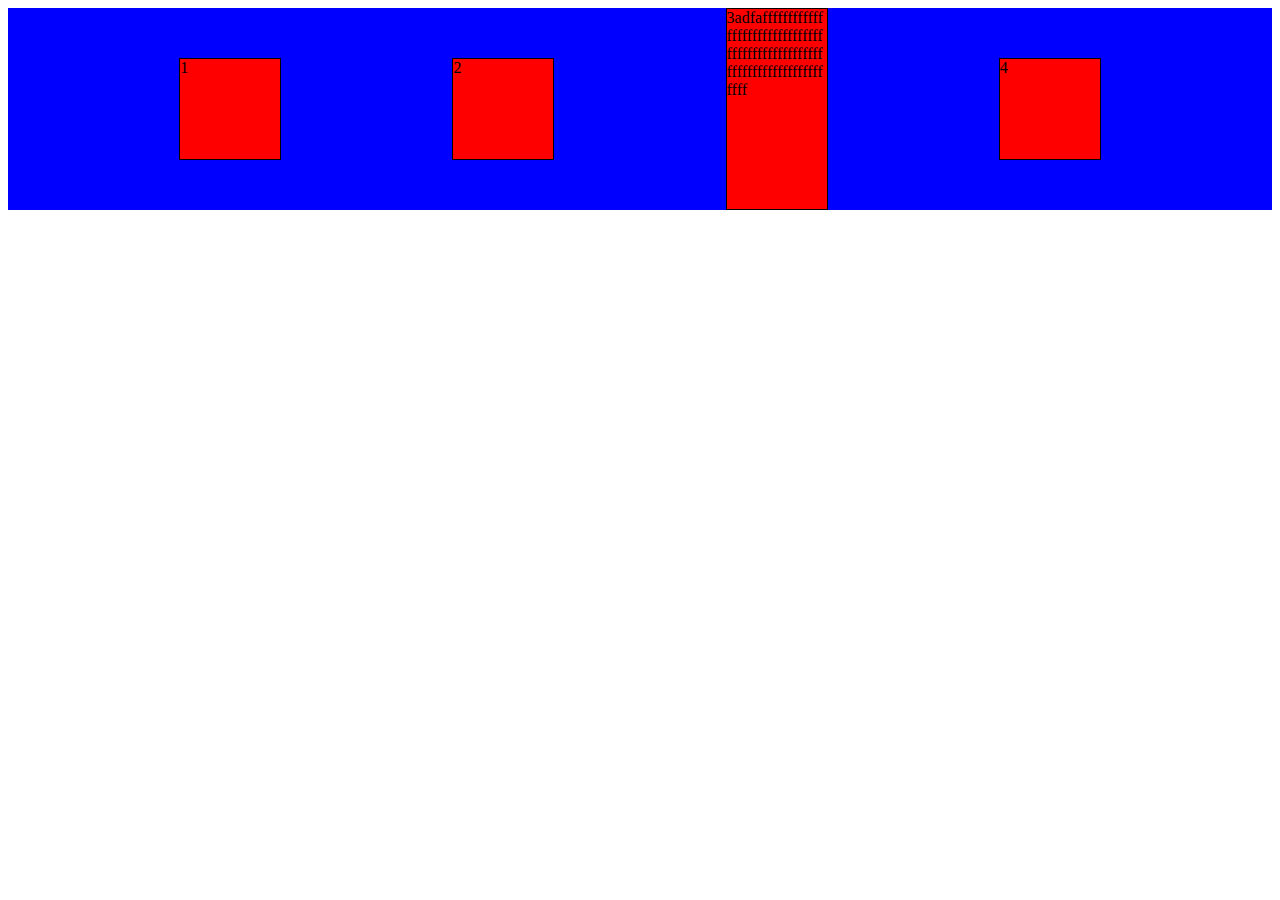
<file: flexbox.html>
<html>
<head>
<title>flexbox</title>
<style type="text/css">
.wrapper{
	background-color: blue;
	display: flex;
	align-items: center;
	justify-content: space-evenly;
	flex-wrap: wrap-reverse;
	flex-direction: row;
	align-content: center;
}


	.box{
		background-color:red;
		height: 100px;
		width: 100px;
		border: 1px solid black;
	}

	.big{
		height: 200px;
		    height: 200px;
    word-break: break-word;
	}
</style>
</head>
<body>
	<div class="wrapper">
		<div class="box">1</div>
		<div class="box">2</div>
		<div class="box big">3adfafffffffffffffffffffffffffffffffffffffffffffffffffffffffffffffffffffffffff</div>
		<div class="box">4</div>
	</div>
</body>
</file>
